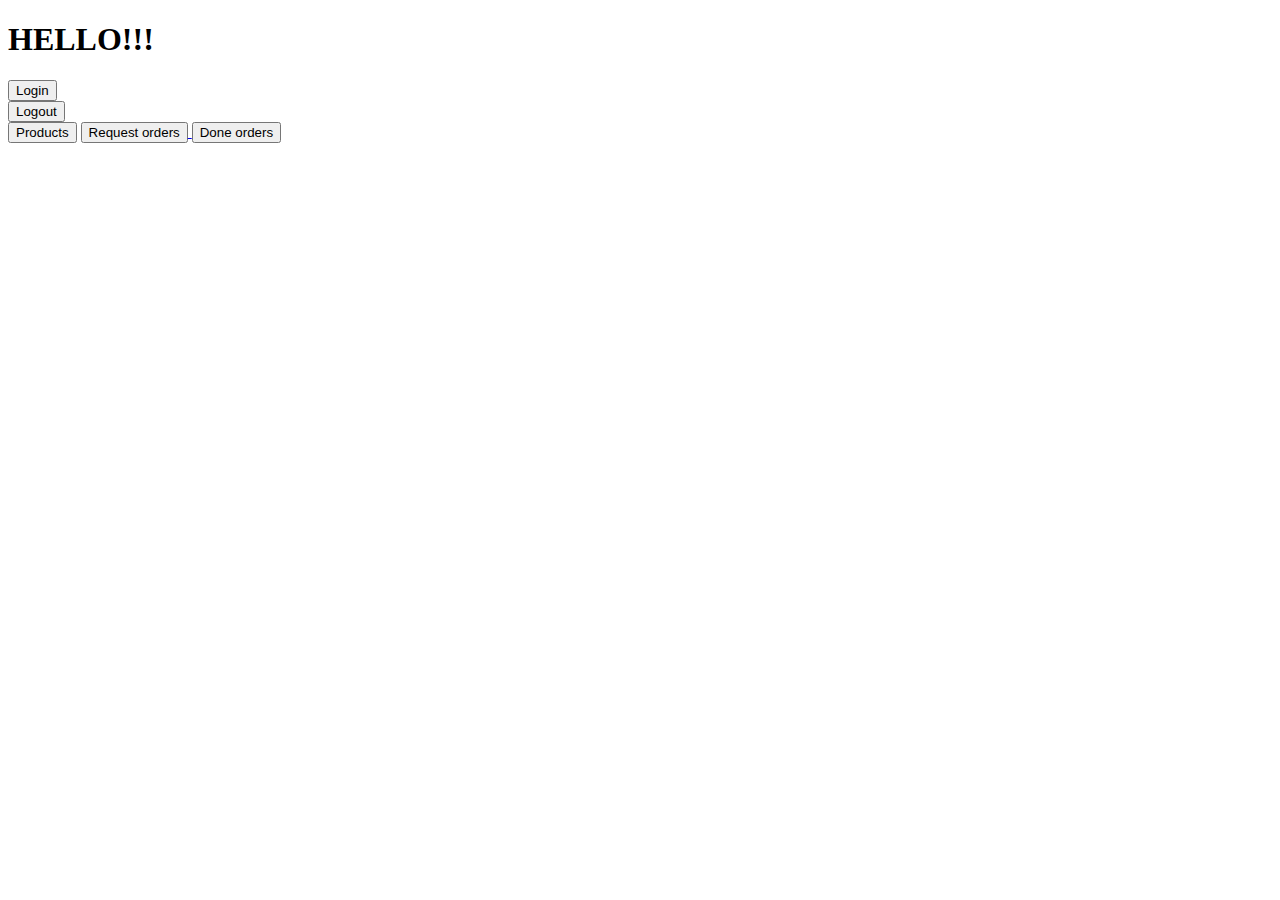
<file: src/main/resources/templates/index.html>
<!DOCTYPE HTML>
<html xmlns:sec="http://www.thymeleaf.org/thymeleaf-extras-springsecurity5">
<head>
    <link rel="stylesheet" type="text/css" th:href="@{/css/tables.css}">
    <meta charset="UTF-8" />
    <title>Home</title>
</head>
<body>
<h1>HELLO!!!</h1>
<a href="/login"><button class="button">Login</button></a>
<form sec:authorize="isAuthenticated()" th:action="@{/logout}"
      method="post">
    <input type="submit"
           value="Logout" class="button" />
    <input type="hidden"
           name="${_csrf.parameterName}"
           value="${_csrf.token}"/>
</form>
<a sec:authorize="hasRole('ROLE_ADMIN')" href="/products"><button class="button">Products</button></a>
<a sec:authorize="hasAnyRole('ROLE_ADMIN','ROLE_USER')" href="/orders/request">
    <button class="button">Request orders</button>
</a>
<a sec:authorize="hasRole('ROLE_ADMIN')" href="/orders/done"><button class="button">Done orders</button></a>
</body>
</html>
</file>
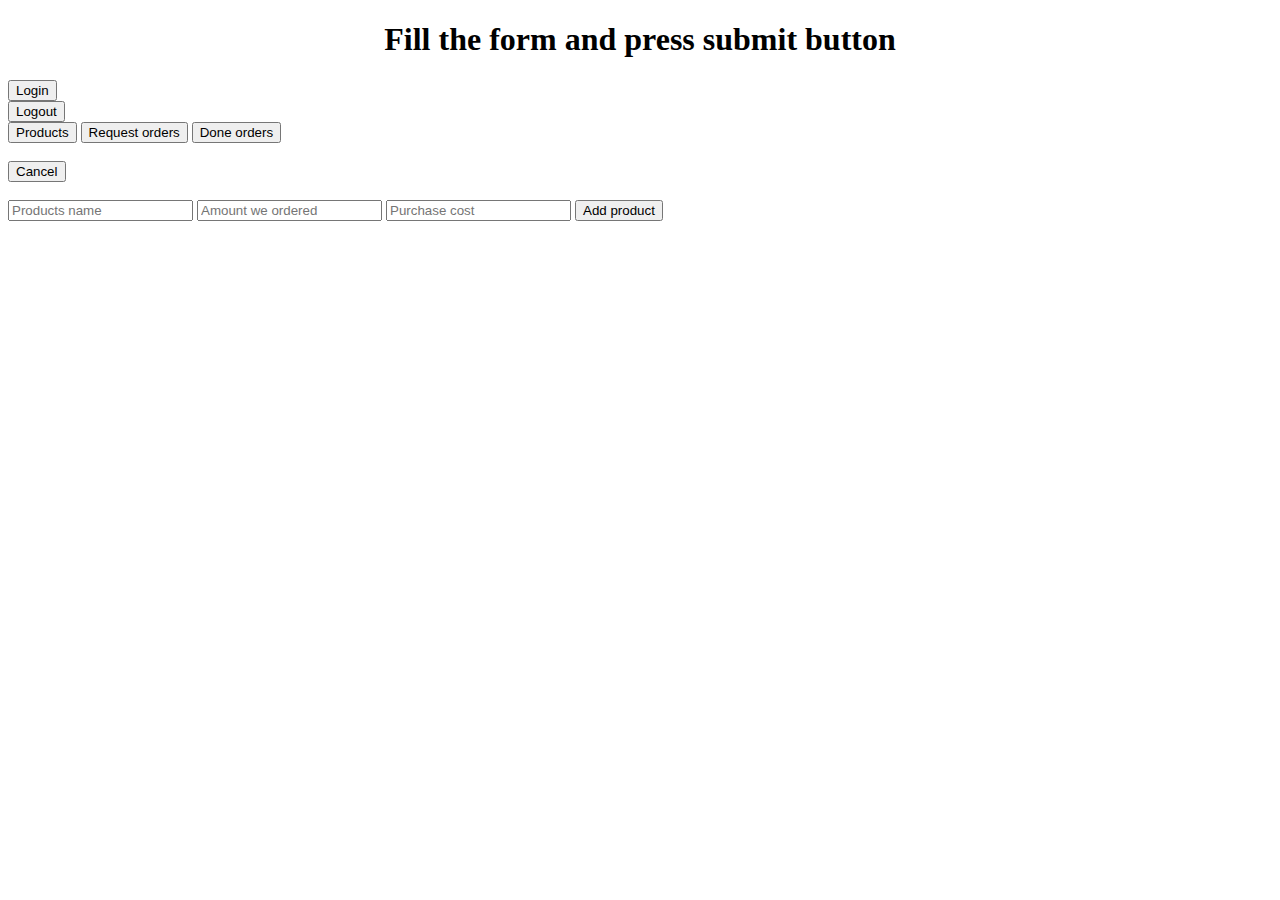
<file: src/main/resources/templates/add.html>
<!DOCTYPE HTML>
<html xmlns:th="http://www.thymeleaf.org">
<head>
    <link rel="stylesheet" type="text/css" th:href="@{/css/tables.css}">
    <meta charset="UTF-8"/>
    <title>Edit products</title>
</head>
<body>
<h1 align="center">Fill the form and press submit button</h1>
<a href="/login"><button class="button">Login</button></a>
<form th:action="@{/logout}"
      method="post">
    <input type="submit"
           value="Logout" class="button" />
    <input type="hidden"
           name="${_csrf.parameterName}"
           value="${_csrf.token}"/>
</form>
<a href="/products"><button class="button">Products</button></a>
<a href="/orders/request"><button class="button">Request orders</button></a>
<a href="/orders/done"><button class="button">Done orders</button></a>
<br/><br/>
<a th:href="@{/products}">
    <div>
        <button class="button">Cancel</button>
    </div>
</a>
<br/>
<form th:action="@{/products/add}" method="post">
    <input  type="text" name="name" required placeholder="Products name" class="form-control">
    <input  type="number" min="1" required name="amountWeOrdered" placeholder="Amount we ordered" class="form-control">
    <input  type="number" min="0" required name="purchaseCost" placeholder="Purchase cost" class="form-control">
    <button type="submit" class="button">Add product</button>
</form>
</body>
</html>
</file>
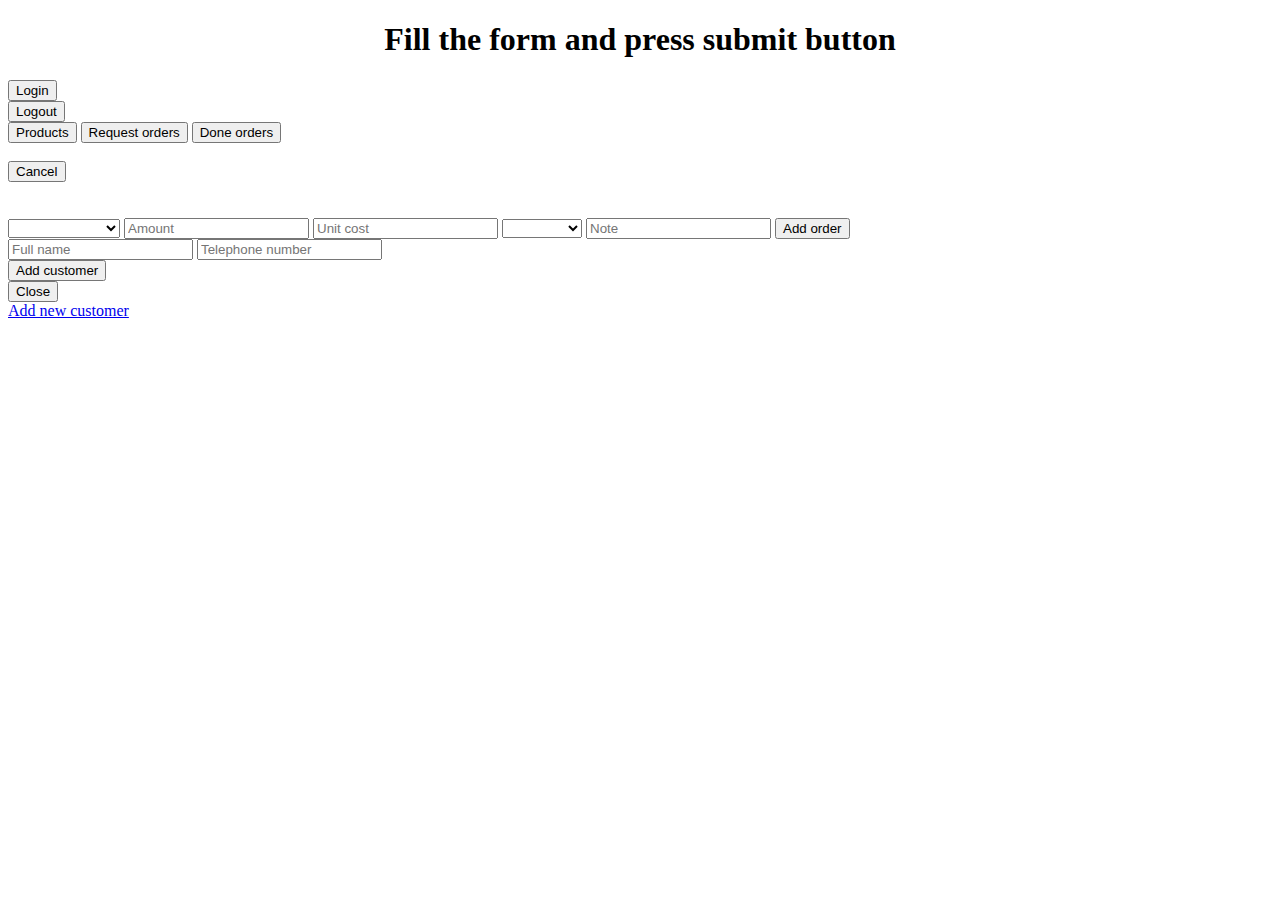
<file: src/main/resources/templates/addOrder.html>
<!DOCTYPE HTML>
<html xmlns:th="http://www.thymeleaf.org">
<head>
    <link rel="stylesheet" type="text/css" th:href="@{/css/tables.css}">
    <meta charset="UTF-8"/>
    <title>Edit products</title>
</head>
<body>
<h1 align="center">Fill the form and press submit button</h1>
<a href="/login"><button class="button">Login</button></a>
<form th:action="@{/logout}"
      method="post">
    <input type="submit"
           value="Logout" class="button" />
    <input type="hidden"
           name="${_csrf.parameterName}"
           value="${_csrf.token}"/>
</form>
<a href="/products"><button class="button">Products</button></a>
<a href="/orders/request"><button class="button">Request orders</button></a>
<a href="/orders/done"><button class="button">Done orders</button></a>
<br/><br/>
<a th:href="@{/orders/request}">
    <div>
        <button class="button">Cancel</button>
    </div>
</a>
<br/><br/>
<form th:action="@{/orders/addOrder}" method="post">
    <select id="productId" name="productId">
        <option disabled value="0">Products name</option>
        <option th:each="product : ${products}"
                th:value="${product.getId()}"
                th:utext="${product.getName()} + ' ID - ' + ${product.getId()}">
        </option>
    </select>
    <input type="number" min="1" name="amount" required placeholder="Amount" class="form-control">
    <input type="number" min="0" name="unitCost" required placeholder="Unit cost" class="form-control">
    <select id="customerPhone" name="customerPhone">
        <option disabled value="0">Customer</option>
        <option th:each="customer : ${customers}"
                th:value="${customer.getPhone()}"
                th:utext="${customer.getFullName()} + ' ' + ${customer.getPhone()}">
        </option>
    </select>
    <input type="text" name="noteRequest" placeholder="Note" class="form-control">
    <button type="submit" class="button">Add order</button>
</form>
</body>

<head>
    <link rel="stylesheet" type="text/css" th:href="@{/css/orderokno.css}" >
</head>

<body>

<div id="zatemnenie">
    <div id="okno">
        <form th:action="@{addCustomer}" method="post">
            <input type="text" name="customerFullName" required
                   placeholder="Full name" class="form-control"
                   pattern="[a-zA-Z]+">
            <input type="tel"
                   name="customerPhone"
                   placeholder="Telephone number"
                   class="form-control"
                   pattern="[+7]{1}[0-9]{11}">
            <br/>
            <button type="submit" class="button">Add customer</button>
        </form>
        <a th:href="@{#}"><button class="button">Close</button></a>
        <br>
    </div>
</div>

<a href="#zatemnenie">Add new customer</a>

</body>

</html>
</file>
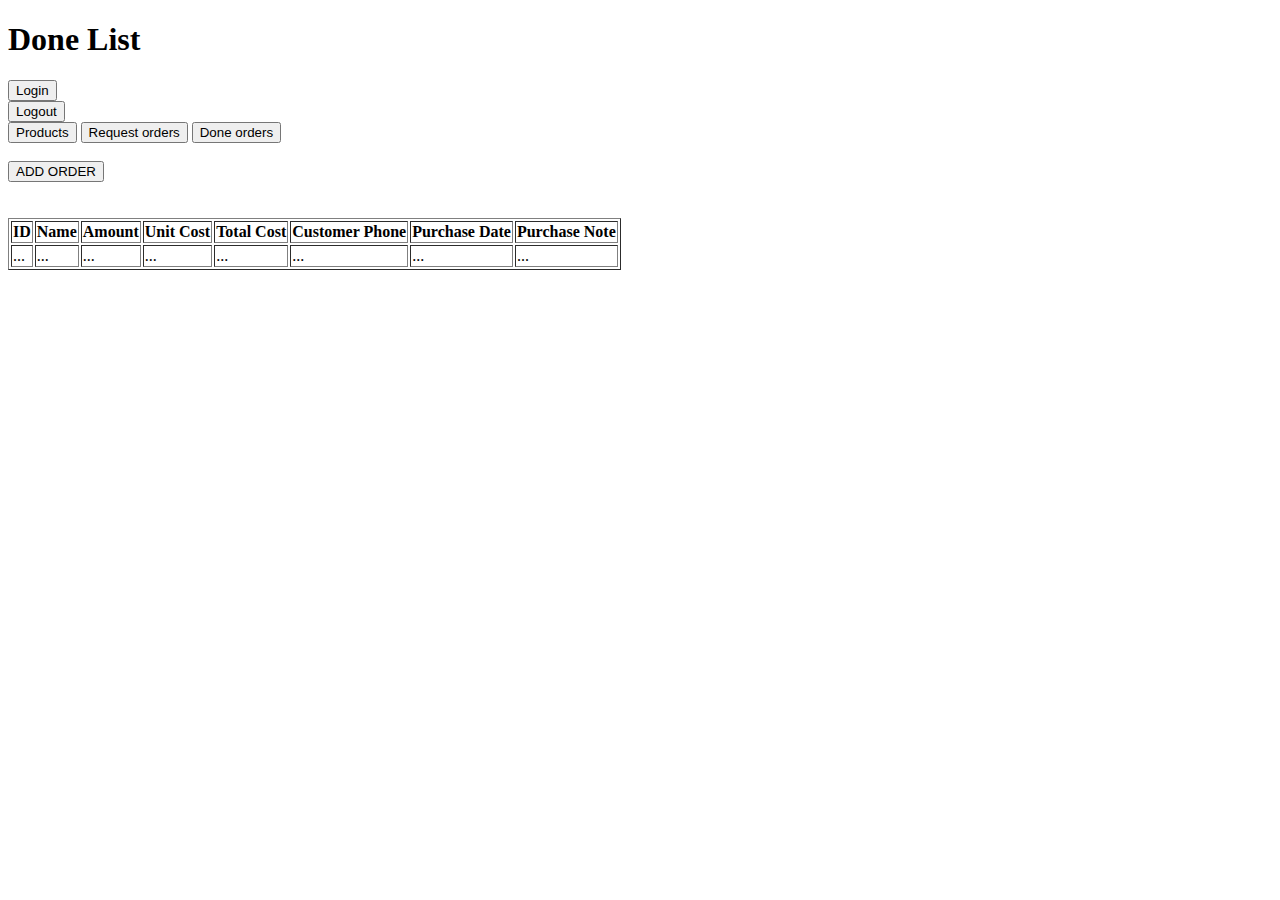
<file: src/main/resources/templates/done.html>
<!DOCTYPE HTML>
<html xmlns:th="http://www.thymeleaf.org">
<head>
    <link rel="stylesheet" type="text/css" th:href="@{/css/tables.css}">
    <meta charset="UTF-8"/>
    <title>Done List</title>
</head>
<body>
<h1>Done List</h1>
<a href="/login"><button class="button">Login</button></a>
<form th:action="@{/logout}"
      method="post">
    <input type="submit"
           value="Logout" class="button" />
    <input type="hidden"
           name="${_csrf.parameterName}"
           value="${_csrf.token}"/>
</form>
<a href="/products"><button class="button">Products</button></a>
<a href="/orders/request"><button class="button">Request orders</button></a>
<a href="/orders/done"><button class="button">Done orders</button></a>
<br/><br/>
<a th:href="@{/orders/addOrder}">
    <div>
        <button class="button">ADD ORDER</button>
    </div>
</a>
<br/><br/>
<div>
    <table class="table" border="1">
        <tr>
            <th>ID</th>
            <th>Name</th>
            <th>Amount</th>
            <th>Unit Cost</th>
            <th>Total Cost</th>
            <th>Customer Phone</th>
            <th>Purchase Date</th>
            <th>Purchase Note</th>
        </tr>
        <tr th:each="orders : ${done}">
            <td th:utext="${orders.getOrderPK().getOrderId()}">...</td>
            <td th:utext="${orders.getProductsName()}">...</td>
            <td th:utext="${orders.getAmount()}">...</td>
            <td th:utext="${orders.getUnitCost()}">...</td>
            <td th:utext="${orders.getUnitCost()} * ${orders.getAmount()}">...</td>
            <td th:utext="${orders.getStringCustomerPhone()}">...</td>
            <td th:utext="${orders.getPurchaseDate()}">...</td>
            <td th:utext="${orders.getNotePurchase()}">...</td>
        </tr>
    </table>
</div>
</body>
</html>
</file>
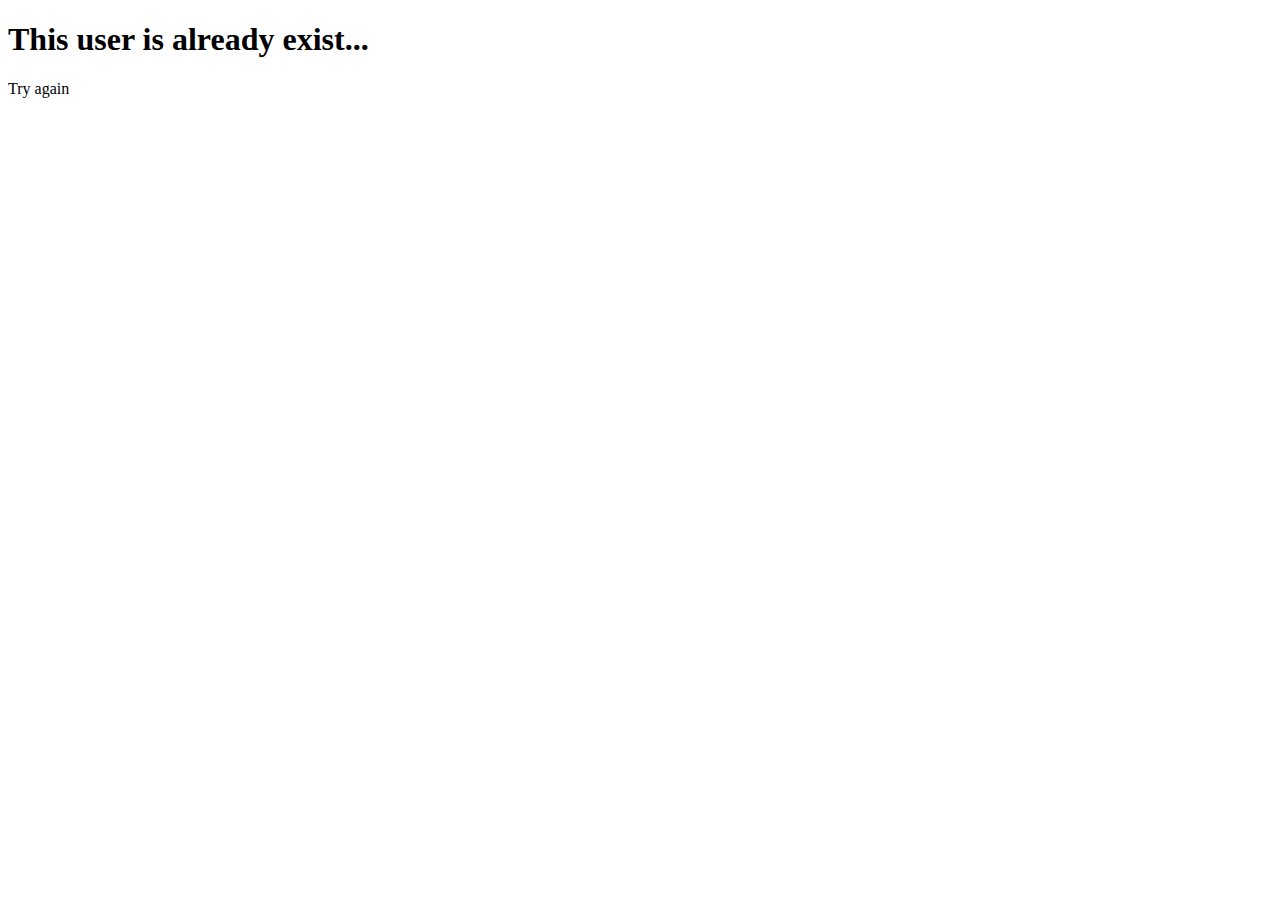
<file: src/main/resources/templates/error_registration.html>
<!DOCTYPE HTML>
<html>
<head>
    <link rel="stylesheet" type="text/css" th:href="@{/css/tables.css}">
    <meta charset="UTF-8" />
    <title>User exists</title>
</head>
<body>
<h1>This user is already exist...</h1>
<a th:href="@{/registration}">Try again</a>
</body>
</html>
</file>
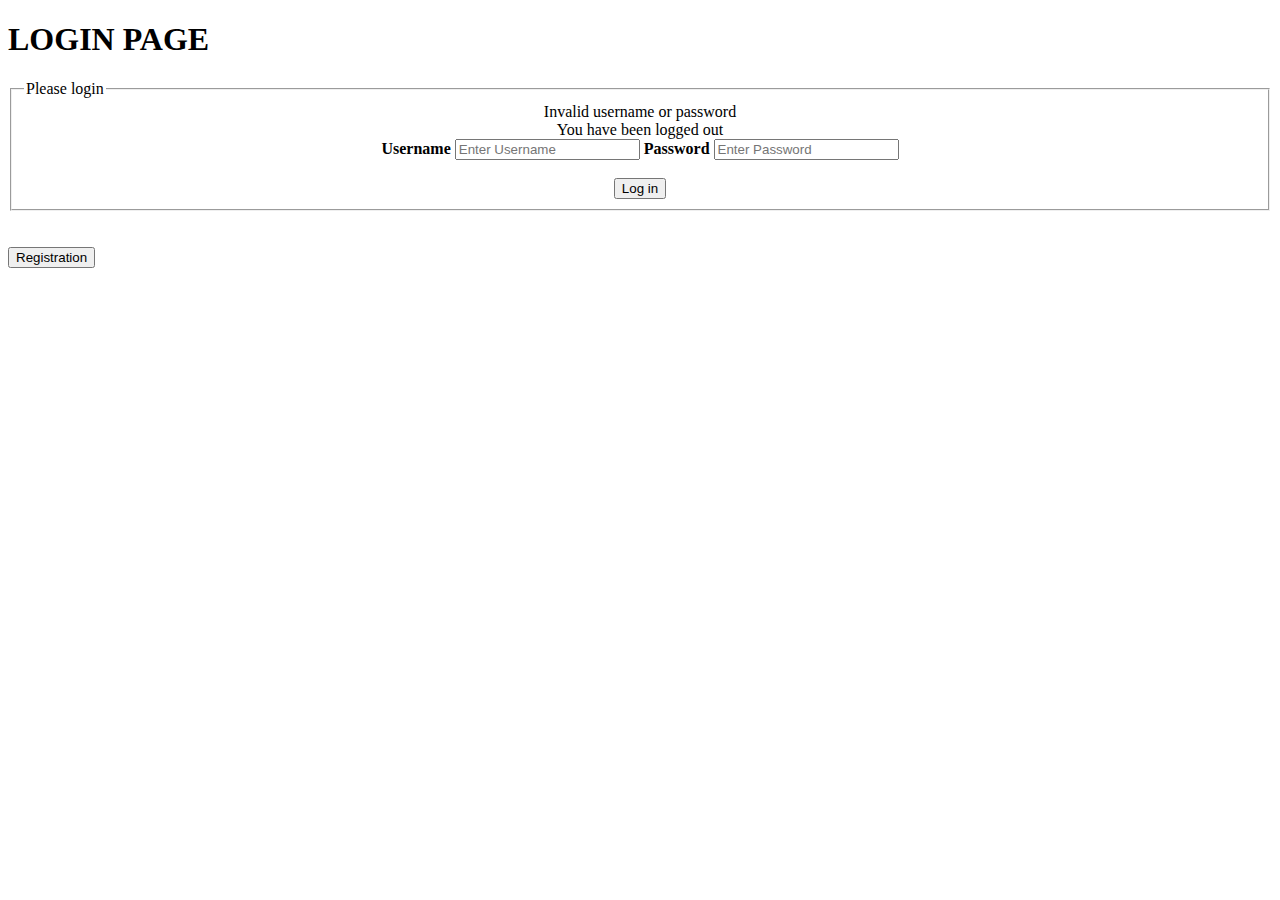
<file: src/main/resources/templates/login.html>
<!DOCTYPE HTML>
<html xmlns:th="http://www.thymeleaf.org"
      xmlns:sec="http://www.thymeleaf.org/thymeleaf-extras-springsecurity5">
<head>
    <link rel="stylesheet" type="text/css" th:href="@{/css/tables.css}">
    <meta charset="UTF-8"/>
    <title>Login</title>
</head>
<body>
<h1>LOGIN PAGE</h1>

<div class="container" align="center">
    <form name="login-form" th:action="@{/login}" method="post">
        <fieldset>
            <legend>Please login</legend>
            <div th:if="${param.error}" class="alert alert-error">
                Invalid username or password
            </div>
            <div th:if="${param.logout}" class="alert alert-success">
                You have been logged out
            </div>
            <label for="username"><b>Username</b></label>
            <input type="text" id="username" placeholder="Enter Username" name="username">
            <label for="password"><b>Password</b></label>
            <input type="password" id="password" placeholder="Enter Password" name="password">
            <br/><br/>
            <div class="form-actions">
                <button type="submit" class="button">Log in</button>
            </div>
        </fieldset>
    </form>
</div>
<br/><br/>  
<div th:align="center">
    <a sec:authorize="hasRole('ROLE_ADMIN')" th:href="@{/registration}">
        <div>
            <button   class="button">Registration</button>
        </div>
    </a>
</div>
</body>
</html>
</file>
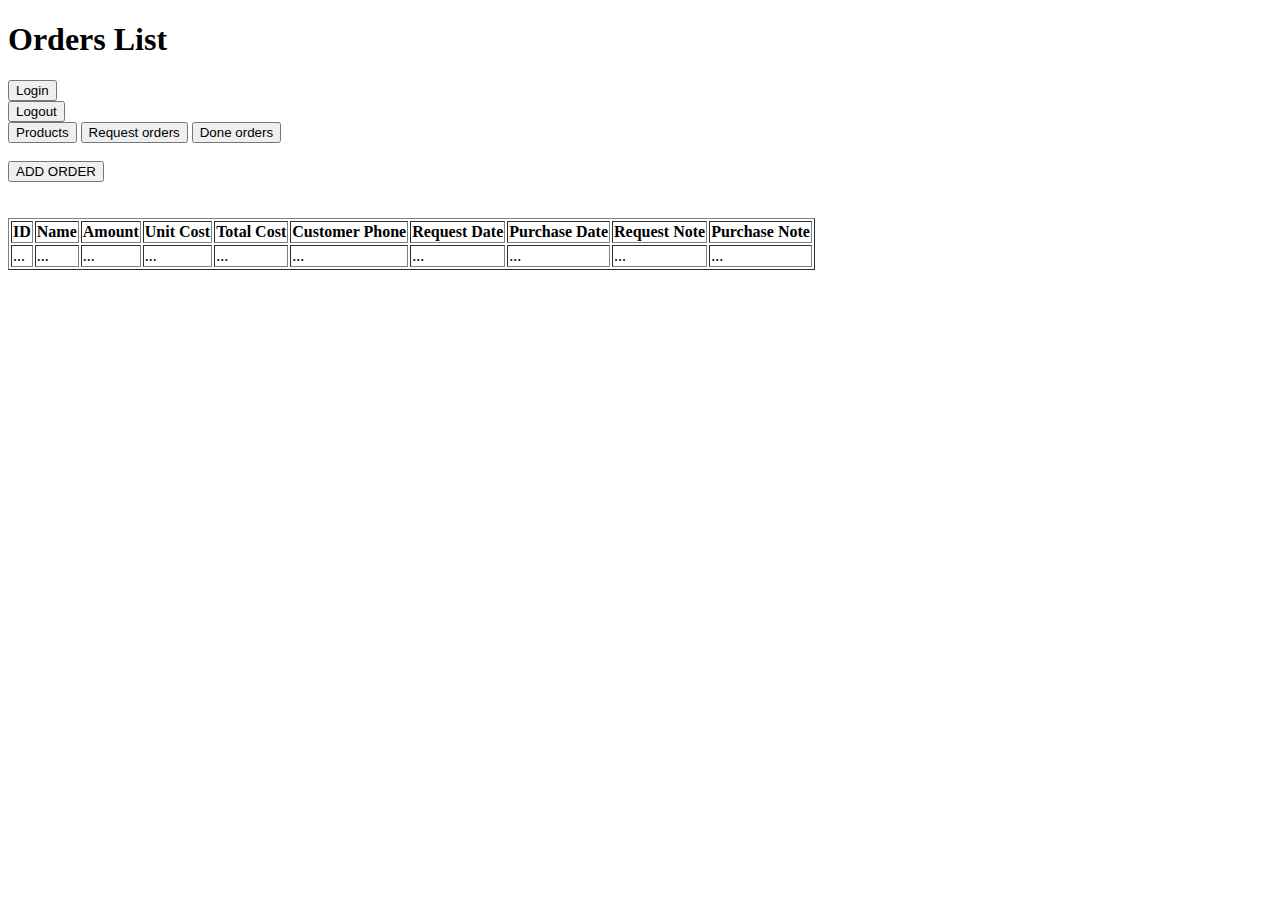
<file: src/main/resources/templates/orders.html>
<!DOCTYPE HTML>
<html xmlns:th="http://www.thymeleaf.org">
<head>
    <link rel="stylesheet" type="text/css" th:href="@{/css/tables.css}">
    <meta charset="UTF-8"/>
    <title>Orders List</title>
</head>
<body>
<h1>Orders List</h1>
<a href="/login"><button class="button">Login</button></a>
<form th:action="@{/logout}"
      method="post">
    <input type="submit"
           value="Logout" class="button" />
    <input type="hidden"
           name="${_csrf.parameterName}"
           value="${_csrf.token}"/>
</form>
<a href="/products"><button class="button">Products</button></a>
<a href="/orders/request"><button class="button">Request orders</button></a>
<a href="/orders/done"><button class="button">Done orders</button></a>
<br/><br/>
<a th:href="@{/orders/addOrder}">
    <div>
        <button class="button">ADD ORDER</button>
    </div>
</a>
<br/><br/>
<div>
    <table class="table" border="1">
        <tr>
            <th>ID</th>
            <th>Name</th>
            <th>Amount</th>
            <th>Unit Cost</th>
            <th>Total Cost</th>
            <th>Customer Phone</th>
            <th>Request Date</th>
            <th>Purchase Date</th>
            <th>Request Note</th>
            <th>Purchase Note</th>
        </tr>
        <tr th:each="orders : ${orders}">
            <td th:utext="${orders.getOrderPK().getOrderId()}">...</td>
            <td th:utext="${orders.getProductsName()}">...</td>
            <td th:utext="${orders.getAmount()}">...</td>
            <td th:utext="${orders.getUnitCost()}">...</td>
            <td th:utext="${orders.getUnitCost()} * ${orders.getAmount()}">...</td>
            <td th:utext="${orders.getStringCustomerPhone()}">...</td>
            <td th:utext="${orders.getRequestDate()}">...</td>
            <td th:utext="${orders.getPurchaseDate()}">...</td>
            <td th:utext="${orders.getNoteRequest()}">...</td>
            <td th:utext="${orders.getNotePurchase()}">...</td>
        </tr>
        </tr>
    </table>
</div>
</body>
</html>
</file>
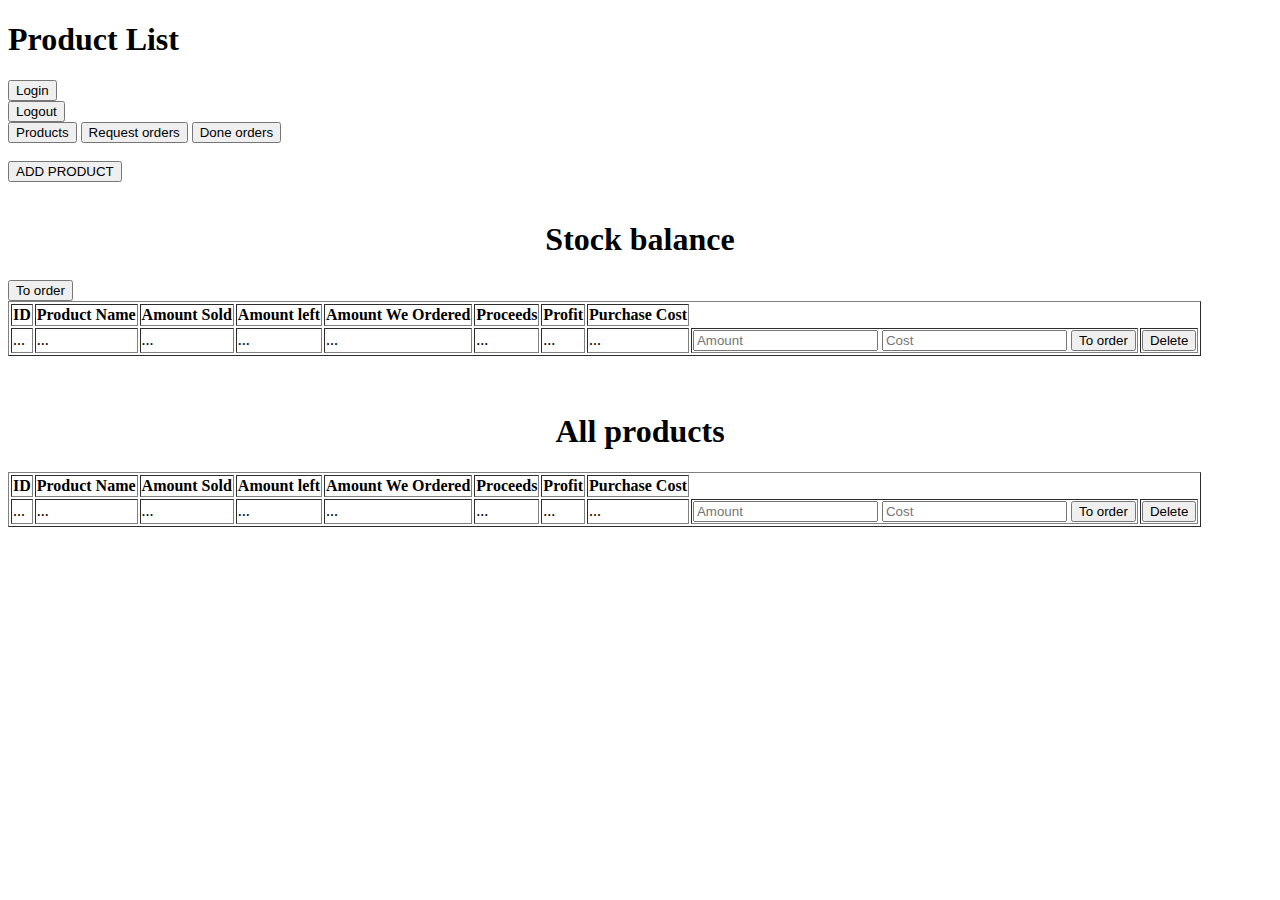
<file: src/main/resources/templates/products.html>
<!DOCTYPE HTML>
<html xmlns:th="http://www.thymeleaf.org">
<head>
   <link rel="stylesheet" type="text/css" th:href="@{/css/tables.css}">
    <meta charset="UTF-8"/>
    <title>Product List</title>
</head>
<body>
<h1>Product List</h1>
<div>
<a href="/login"><button class="button">Login</button></a>
<form th:action="@{/logout}"
           method="post">
    <input type="submit"
           value="Logout" class="button" />
    <input type="hidden"
           name="${_csrf.parameterName}"
           value="${_csrf.token}"/>
</form>
<a href="/products"><button class="button">Products</button></a>
<a href="/orders/request"><button class="button">Request orders</button></a>
<a href="/orders/done"><button class="button">Done orders</button></a>
</div>
<br/>
<a th:href="@{/products/add}">
    <div>
        <button class="button">ADD PRODUCT</button>
    </div>
</a>
<br/>
<div>
    <h1 align="center">Stock balance</h1>
    <button class="button" id="hide">To order</button>
    <table class="tablef" border="1">
        <tr>
            <th>ID</th>
            <th>Product Name</th>
            <th>Amount Sold</th>
            <th>Amount left</th>
            <th>Amount We Ordered</th>
            <th>Proceeds</th>
            <th>Profit</th>
            <th>Purchase Cost</th>
        </tr>
        <tr th:each="product : ${productsInStore}">
            <td th:utext="${product.getId()}">...</td>
            <td th:utext="${product.getName()}">...</td>
            <td th:utext="${product.getAmountSold()}">...</td>
            <td th:utext="${product.getAmountLeft()}">...</td>
            <td th:utext="${product.getAmountWeOrdered()}">...</td>
            <td th:utext="${product.getProceeds()}">...</td>
            <td th:utext="${product.getProfit()}">...</td>
            <td th:utext="${product.getPurchaseCost()}">...</td>
            <td class="togglable hidden">
                <form th:action="@{/products/update}" method="post">
                    <input type="number" name="amount" required placeholder="Amount" class="form-control">
                    <input type="number" name="cost" required placeholder="Cost" class="form-control">
                    <input type="hidden" name="productId" th:value="${product.getId()}">
                    <button class="button" type="submit">To order</button>
                </form>
            </td>
            <td>
                <form class="form1 hidden" th:action="@{/products/remove}" method="post">
                    <input type="hidden" name="productId" th:value="${product.getId()}">
                    <button class="button" type="submit">Delete</button>
                </form>
            </td>
        </tr>
    </table>
</div>

<br/><br/>
<div>
    <h1 align="center">All products</h1>
    <table class="tablef" border="1">
        <tr>
            <th>ID</th>
            <th>Product Name</th>
            <th>Amount Sold</th>
            <th>Amount left</th>
            <th>Amount We Ordered</th>
            <th>Proceeds</th>
            <th>Profit</th>
            <th>Purchase Cost</th>
        </tr>
        <tr th:each="product : ${products}">
            <td th:utext="${product.getId()}">...</td>
            <td th:utext="${product.getName()}">...</td>
            <td th:utext="${product.getAmountSold()}">...</td>
            <td th:utext="${product.getAmountLeft()}">...</td>
            <td th:utext="${product.getAmountWeOrdered()}">...</td>
            <td th:utext="${product.getProceeds()}">...</td>
            <td th:utext="${product.getProfit()}">...</td>
            <td th:utext="${product.getPurchaseCost()}">...</td>
            <td class="togglable hidden">
                <form th:action="@{/products/update}" method="post">
                    <input type="text" name="amount" required placeholder="Amount" class="form-control">
                    <input type="text" name="cost" required placeholder="Cost" class="form-control">
                    <input type="hidden" name="productId" th:value="${product.getId()}">
                    <button class="button" type="submit">To order</button>
                </form>
            </td>
            <td>
                <form class="hidden" th:action="@{/products/remove}" method="post">
                    <input type="hidden" name="productId" th:value="${product.getId()}">
                    <button class="button" type="submit">Delete</button>
                </form>
            </td>
        </tr>
    </table>
</div>
<script>
    const btn = document.getElementById('hide')
    const closableColumns = document.getElementsByClassName('togglable')
    btn.addEventListener('click', () => {
        Array.from(closableColumns).map(el => {
            el.classList.toggle(('hidden'))
        })
    })
</script>
</body>
</html>
</file>
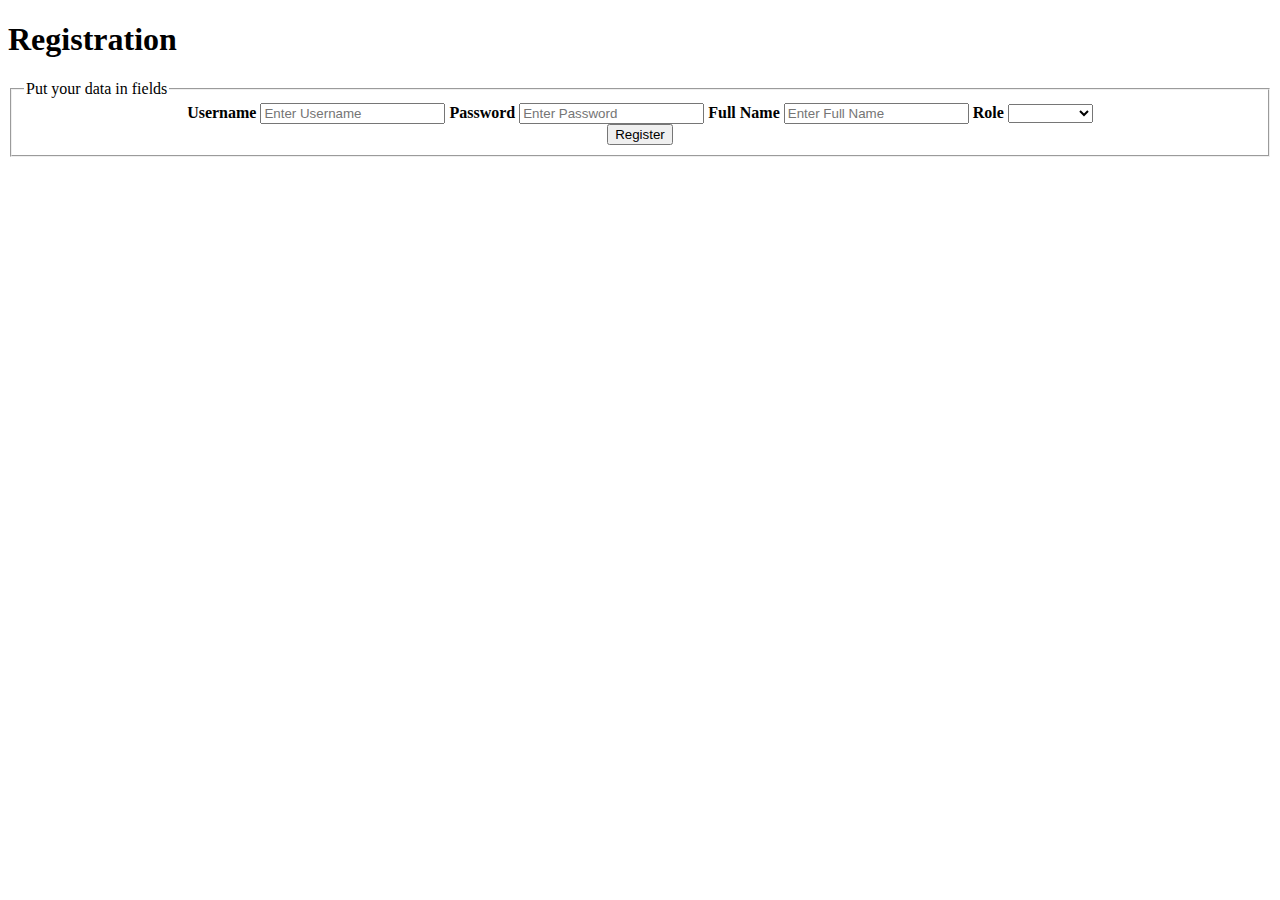
<file: src/main/resources/templates/registration.html>
<!DOCTYPE HTML>
<html xmlns:th="http://www.thymeleaf.org">
<head>
    <link rel="stylesheet" type="text/css" th:href="@{/css/tables.css}">
    <meta charset="UTF-8"/>
    <title>Registration</title>
</head>
<body>
<h1>Registration</h1>

<div class="container" align="center">
    <form name="registration-form" th:action="@{/registration}" method="post">
        <fieldset>
            <legend>Put your data in fields</legend>
            <label for="login"><b>Username</b></label>
            <input type="text" id="login" required placeholder="Enter Username" name="login">
            <label for="password"><b>Password</b></label>
            <input type="password" id="password" required placeholder="Enter Password" name="password">
            <label for="fullName"><b>Full Name</b></label>
            <input type="text" id="fullName" required placeholder="Enter Full Name" name="fullName">
            <label for="role"><b>Role</b></label>
            <select id="role" name="role">
                <option disabled value="0">Select role</option>
                <option th:value="ROLE_ADMIN" th:utext="Owner"></option>
                <option th:value="ROLE_USER" th:utext="Operator"></option>
            </select>
            <div class="form-actions">
                <button type="submit" class="button">Register</button>
            </div>
        </fieldset>
    </form>
</div>
</body>
</html>
</file>
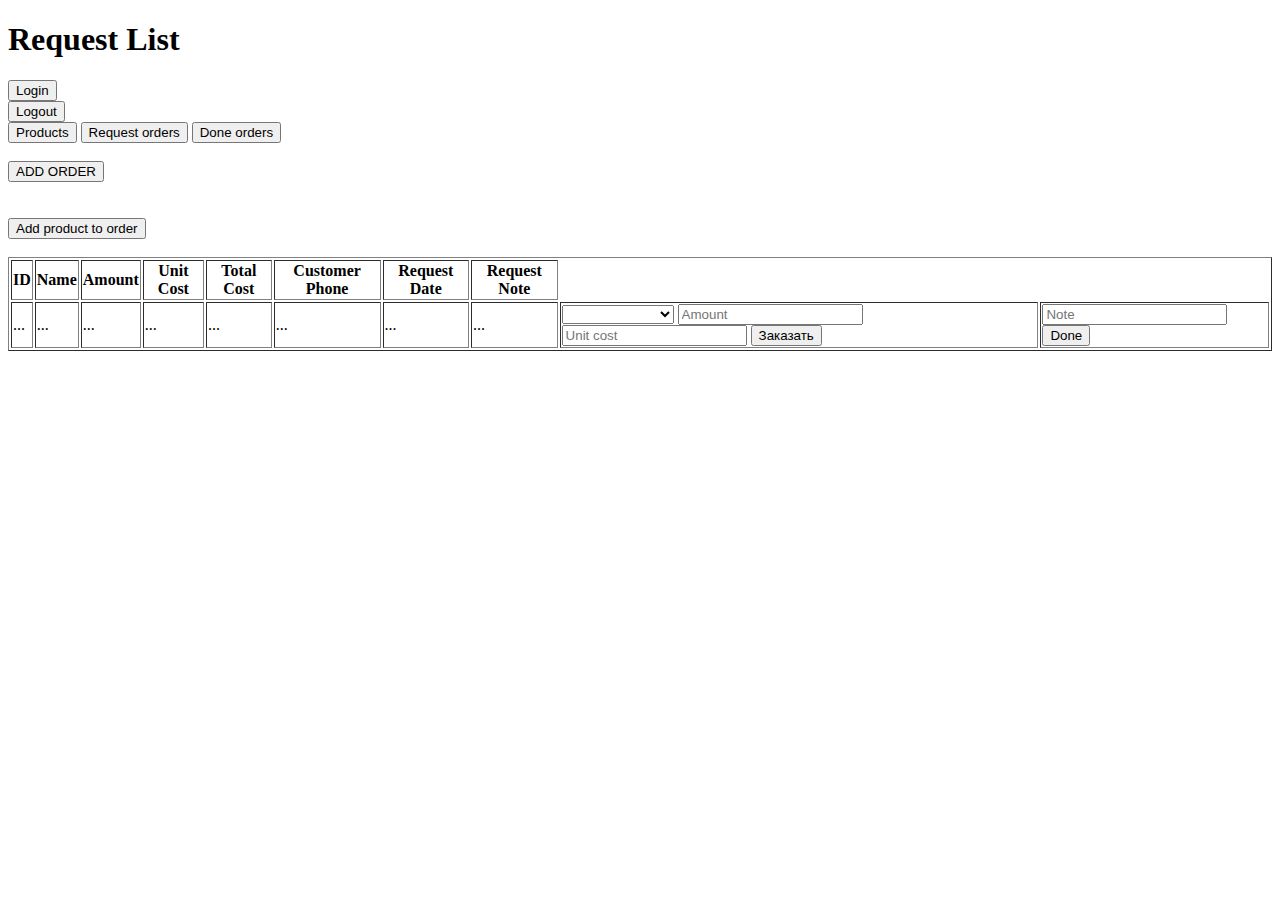
<file: src/main/resources/templates/request.html>
<!DOCTYPE HTML>
<html xmlns:th="http://www.thymeleaf.org"
      xmlns:sec="http://www.thymeleaf.org/thymeleaf-extras-springsecurity5">
<head>
    <link rel="stylesheet" type="text/css" th:href="@{/css/tables.css}">
    <meta charset="UTF-8"/>
    <title>Request List</title>
</head>
<body>
<h1>Request List</h1>
<a href="/login"><button class="button">Login</button></a>
<form th:action="@{/logout}"
      method="post">
    <input type="submit"
           value="Logout" class="button" />
    <input type="hidden"
           name="${_csrf.parameterName}"
           value="${_csrf.token}"/>
</form>
<a sec:authorize="hasRole('ROLE_ADMIN')" href="/products"><button class="button">Products</button></a>
<a href="/orders/request"><button class="button">Request orders</button></a>
<a sec:authorize="hasRole('ROLE_ADMIN')">
<a href="/orders/done"><button class="button">Done orders</button></a>
<br/><br/>
<a th:href="@{/orders/addOrder}">
    <div>
        <button class="button">ADD ORDER</button>
    </div>
</a>
</a>
<br/><br/>
<div>
    <button sec:authorize="hasRole('ROLE_ADMIN')"  class="button" id="hide">Add product to order</button>
    <br/><br/>
    <table border="1" class="tablef">
        <tr>
            <th>ID</th>
            <th>Name</th>
            <th>Amount</th>
            <th>Unit Cost</th>
            <th>Total Cost</th>
            <th>Customer Phone</th>
            <th>Request Date</th>
            <th>Request Note</th>
        </tr>
        <tr th:each="orders : ${request}">
            <td th:utext="${orders.getOrderPK().getOrderId()}">...</td>
            <td th:utext="${orders.getProductsName()}">...</td>
            <td th:utext="${orders.getAmount()}">...</td>
            <td th:utext="${orders.getUnitCost()}">...</td>
            <td th:utext="${orders.getUnitCost()} * ${orders.getAmount()}">...</td>
            <td th:utext="${orders.getStringCustomerPhone()}">...</td>
            <td th:utext="${orders.getRequestDate()}">...</td>
            <td th:utext="${orders.getNoteRequest()}">...</td>
            <td class="togglable hidden">
                <form th:action="@{/orders/update}" method="post">
                    <select id="productId" name="productId">
                        <option disabled value="0">Products name</option>
                        <option th:each="product : ${products}"
                                th:value="${product.getId()}"
                                th:utext="${product.getName()} + ' ID - ' + ${product.getId()}">
                        </option>
                    </select>
                    <input type="number" min="1" name="amount" placeholder="Amount" class="form-control">
                    <input type="number" min="0" name="unitCost" placeholder="Unit cost" class="form-control">
                    <input type="hidden" name="orderId" th:value="${orders.getOrderPK().getOrderId()}">
                    <input type="hidden" name="customerPhone" th:value="${orders.getStringCustomerPhone()}">
                    <input type="hidden" name="noteRequest" th:value="${orders.getNoteRequest()}">
                    <button class="button" type="submit">Заказать</button>
                </form>
            </td>
            <form sec:authorize="hasRole('ROLE_ADMIN')" th:action="@{/orders/changeToDone}" method="post">
                <td>
                    <input type="text" name="notePurchase" placeholder="Note" class="form-control">
                    <input type="hidden" name="orderId" th:value="${orders.getOrderPK().getOrderId()}">
                    <button class="button" type="submit">Done</button>
                </td>
            </form>
        </tr>
    </table>
</div>
<script>
    const btn = document.getElementById('hide')
    const closableColumns = document.getElementsByClassName('togglable')
    btn.addEventListener('click', () => {
        Array.from(closableColumns).map(el => {
            el.classList.toggle(('hidden'))
        })
    })
</script>
</body>
</html>
</file>
